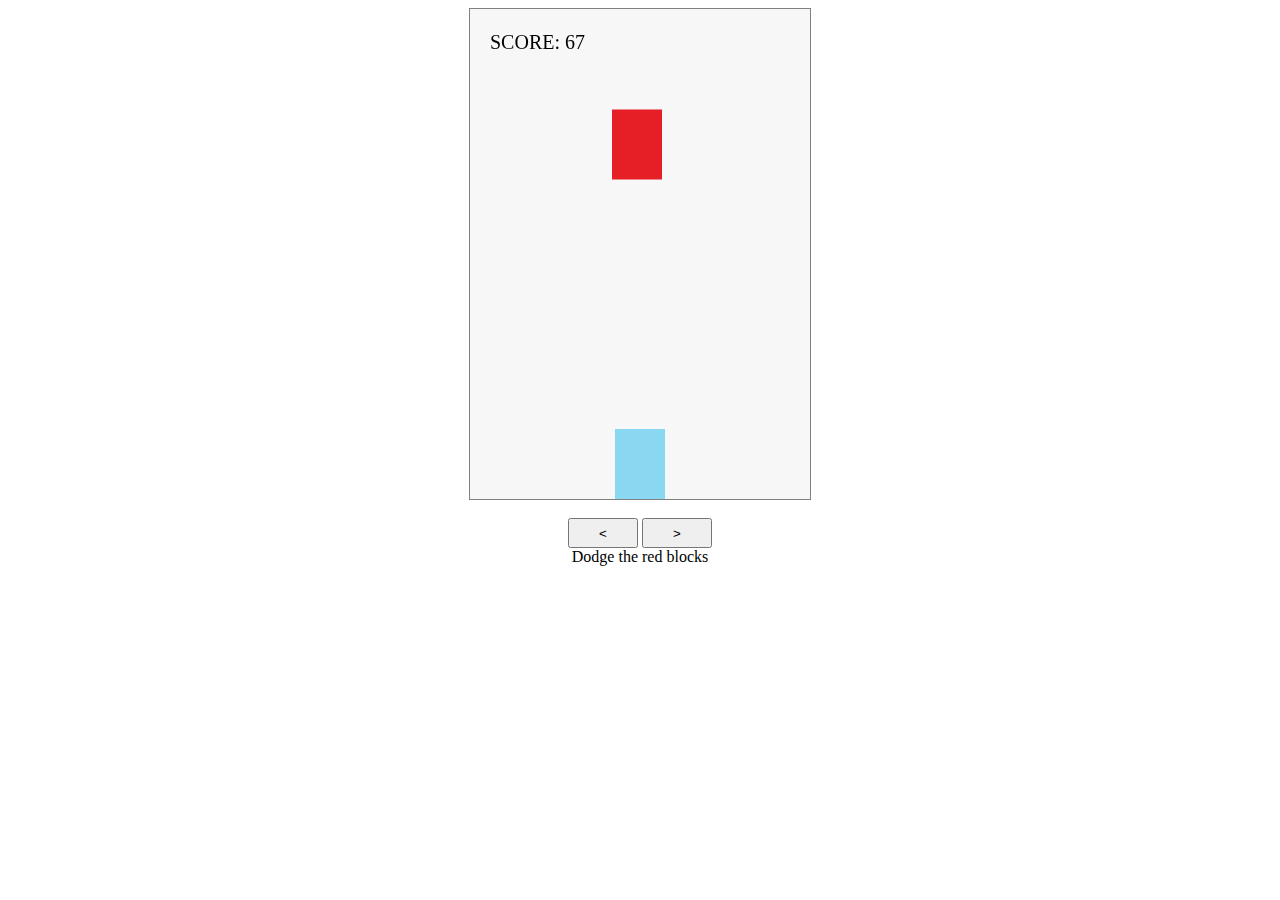
<file: index.html>
<!DOCTYPE html>
<html>

<head>
	<meta name="viewport" content="width=device-width, initial-scale=1.0"/>
	<link rel="stylesheet" type="text/css" href="design.css" />
</head>

<body onload="startGame()">
	
	<br>

	<div>
		<button onmousedown="moveleft()" onmouseup="clearmove()" ontouchstart="moveleft()"><</button>
		<button onmousedown="moveright()" onmouseup="clearmove()" ontouchstart="moveright()">></button>
	</div>
	
	<p>Dodge the red blocks</p>

	<script src="function.js"></script>

</body>

</html>
</file>
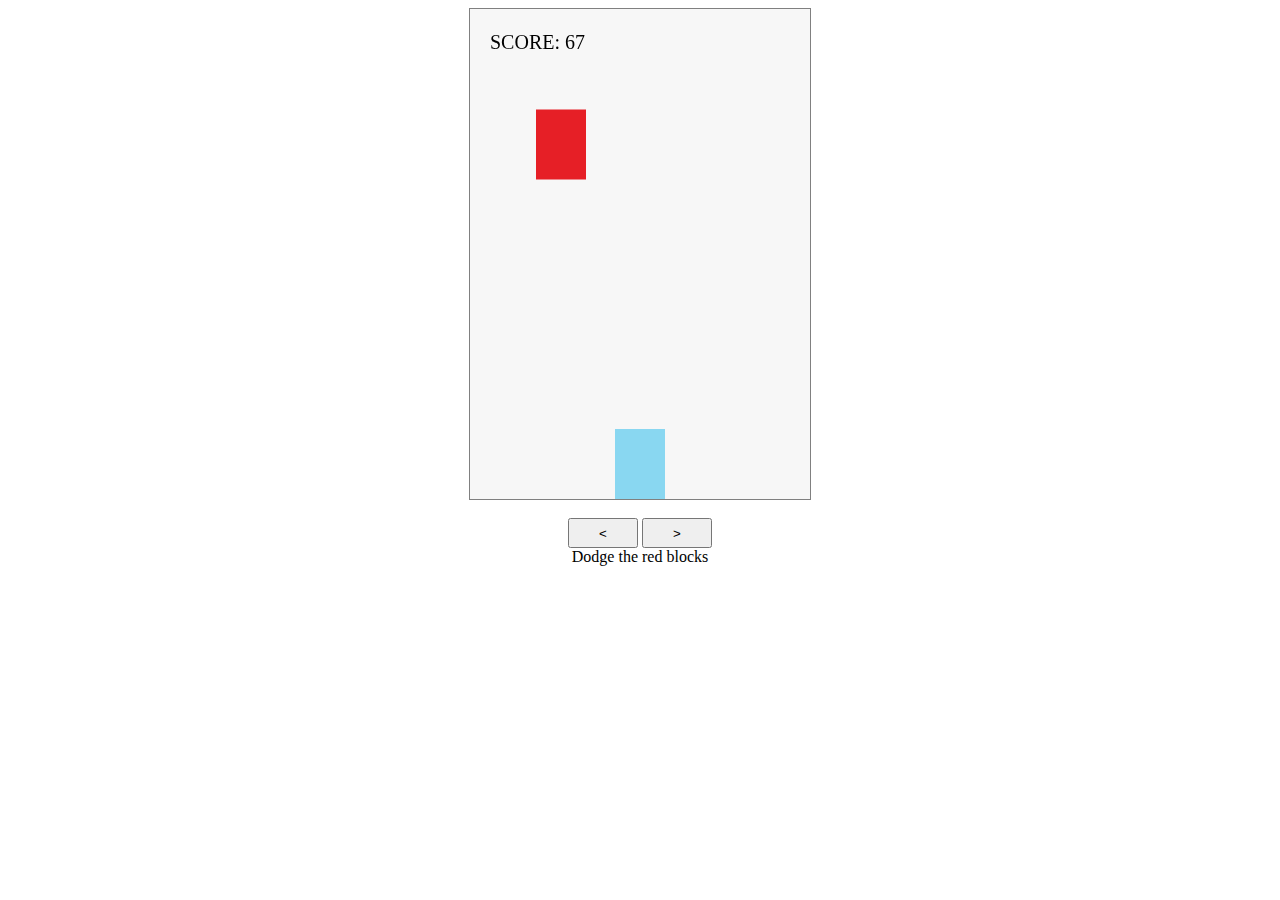
<file: Game.html>
<!DOCTYPE html>
<html>
<head>
<meta name="viewport" content="width=device-width, initial-scale=1.0"/>
<style>

canvas {
    background-color: #F7F7F7;
    border:1px solid gray;
    display: block;
    margin: auto;
}
div {
    width:342 px;
}
div, p {    
    display: block;
    margin: auto;
    text-align:center;
}
button {
    height: 30px;
    width: 70px;
}

</style>
</head>
<body onload="startGame()">
<script>

var myGamePiece;
var myObstacles = [];
var myScore;

function startGame() {
    myGamePiece = new component(50, 70, "#89D7F1", 145, 420);
    myScore = new component("20px", "Yu Gothic UI", "black", 20, 40, "text");
    myGameArea.start();
}

var myGameArea = {
    canvas : document.createElement("canvas"),
    start : function() {
        this.canvas.width = 340;
        this.canvas.height = 490;
        this.context = this.canvas.getContext("2d");
        document.body.insertBefore(this.canvas, document.body.childNodes[0]);
        this.frameNo = 0;
        this.interval = setInterval(updateGameArea,10);
        },
    clear : function() {
        this.context.clearRect(0, 0, this.canvas.width, this.canvas.height);
    }
}

function component(width, height, color, x, y, type) {
    this.type = type;
    this.width = width;
    this.height = height;
    this.speedX = 0;
    this.x = x;
    this.y = y;
    
    this.update = function() {
        ctx = myGameArea.context;
        if (this.type == "text") {
            ctx.font = this.width + " " + this.height;
            ctx.fillStyle = color;
            ctx.fillText(this.text, this.x, this.y);
        } else {
            ctx.fillStyle = color;
            ctx.fillRect(this.x, this.y, this.width, this.height);
        }
    }
    this.newPos = function() {
        this.x += this.speedX;
        this.hitRight();
        this.hitLeft();
    }
    this.hitRight = function() {
        var right = myGameArea.canvas.width - this.width;
        if (this.x > right) {
            this.x = right;
        }
    }
    this.hitLeft = function() {
        var left = 0;
        if (this.x < left) {
            this.x = left;
        }
    }    
    this.crashWith = function(otherobj) {
        var myleft = this.x;
        var myright = this.x + (this.width);
        var mytop = this.y;
        var mybottom = this.y + (this.height);
        var otherleft = otherobj.x;
        var otherright = otherobj.x + (otherobj.width);
        var othertop = otherobj.y;
        var otherbottom = otherobj.y + (otherobj.height);
        var crash = true;
        
        if ((mybottom < othertop) || (mytop > otherbottom) || (myright < otherleft) || (myleft > otherright)) {
            crash = false;
        }
        return crash;
    }    
}

function updateGameArea() {
    var y, height, minDistance, maxDistance, distance;
    
    for (i = 0; i < myObstacles.length; i += 1) {
        if (myGamePiece.crashWith(myObstacles[i])) {
            return;
        } 
    }
    
    myGameArea.clear();
    myGameArea.frameNo += 1;
    
    if (myGameArea.frameNo == 1 || everyinterval(170)) {
        y = myGameArea.canvas.height;
        minDistance = 0;
        maxDistance = 290;        
        distance = Math.floor(Math.random() * (maxDistance - minDistance + 1) + minDistance);
        myObstacles.push(new component(50, 70, "#E61F26", distance, 0));
    }
    for (i = 0; i < myObstacles.length; i += 1) {
        myObstacles[i].y += 1.5;
        myObstacles[i].update();
    }
    
    myScore.text="SCORE: " + myGameArea.frameNo;
    myScore.update();
    myGamePiece.newPos();
    myGamePiece.update();
}

function everyinterval(n) {
    if ((myGameArea.frameNo / n) % 1 == 0) {return true;}
    return false;
}

function moveleft() {
    myGamePiece.speedX = -1;
}

function moveright() {
    myGamePiece.speedX = 1;
}

function clearmove() {
    myGamePiece.speedX = 0;
    myGamePiece.speedY = 0;
}

</script>
<br>
<div>
  <button onmousedown="moveleft()" onmouseup="clearmove()" ontouchstart="moveleft()"><</button>
  <button onmousedown="moveright()" onmouseup="clearmove()" ontouchstart="moveright()">></button>
</div>
<p>Dodge the red blocks</p>
</body>
</html>
</file>
<file: design.css>
canvas {
	background-color: #F7F7F7;
	border:1px solid gray;
	display: block;
	margin: auto;
}

div {
	width:342 px;
}

div, p {    
	display: block;
	margin: auto;
	text-align:center;
}

button {
	height: 30px;
	width: 70px;
}
</file>
